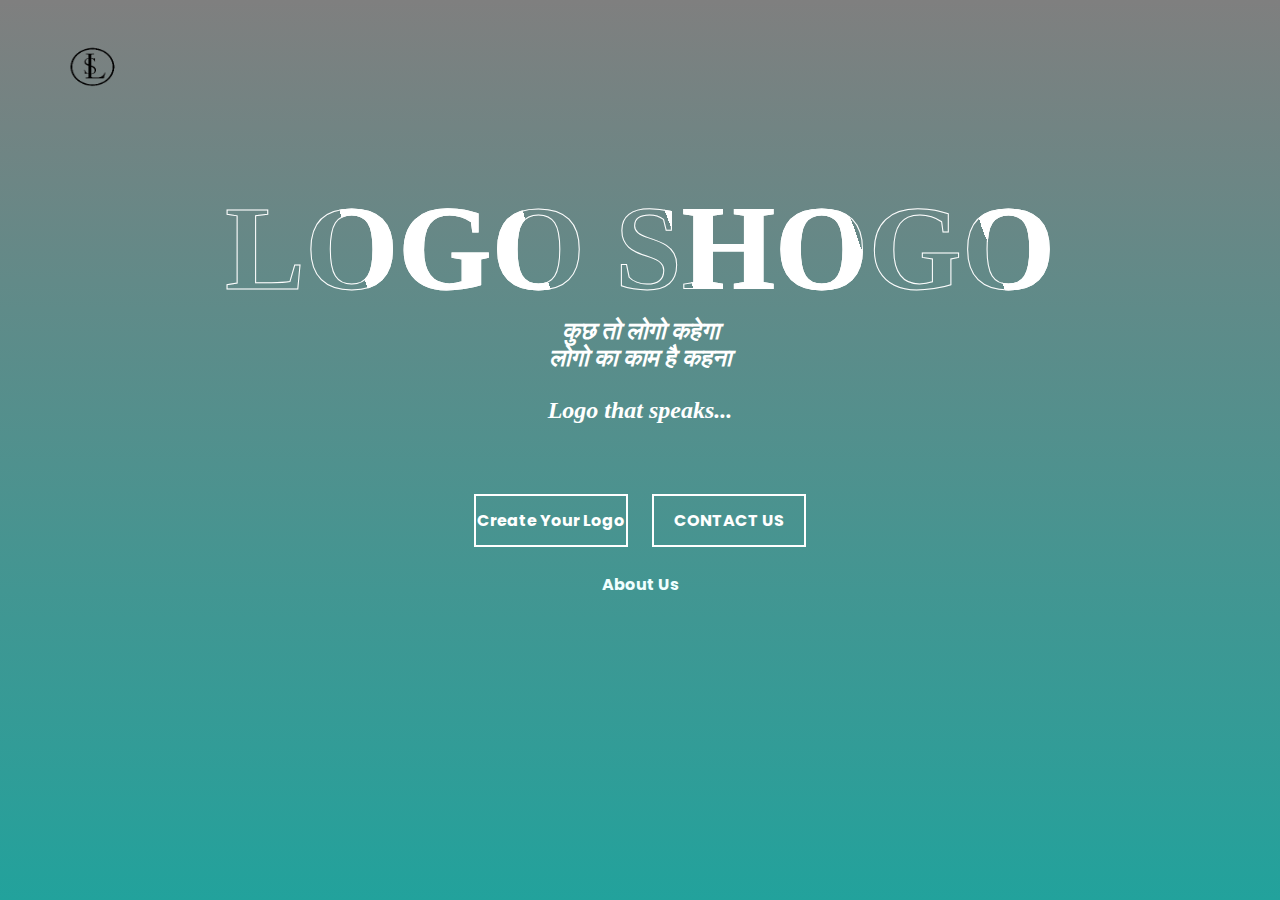
<file: index.html>
<!DOCTYPE html>
<html>

<head>
	<meta charset="utf-8">
	<title>Logo Website</title>
	<link rel="stylesheet" type="text/css" href="front.css">
	<link rel="preconnect" href="https://fonts.googleapis.com">
	<link rel="preconnect" href="https://fonts.gstatic.com" crossorigin>
	<link href="https://fonts.googleapis.com/css2?family=Poppins:ital,wght@0,100;1,100&family=Tapestry&display=swap"
		rel="stylesheet">
</head>
<body>
	<section id="banner">
		<img src="./img/logo.png" class="logo">
		<div class="banner-text">
			<h1>LOGO SHOGO</h1>
			<p>कुछ तो लोगो कहेगा</p>
			<p>लोगो का काम है कहना</p><br>
			<p>Logo that speaks...</p>
			<div class="button">
				<a href="main.html"><span></span>Create Your Logo</a>
				<a href="ContactUs.html"><span></span>CONTACT US</a>
			</div><br>
			<div class="about">
				<a href="aboutus.html"><strong>About Us</strong></a>
			</div>
		</div>
		</video>

	</section>
</body>
</html>
</file>
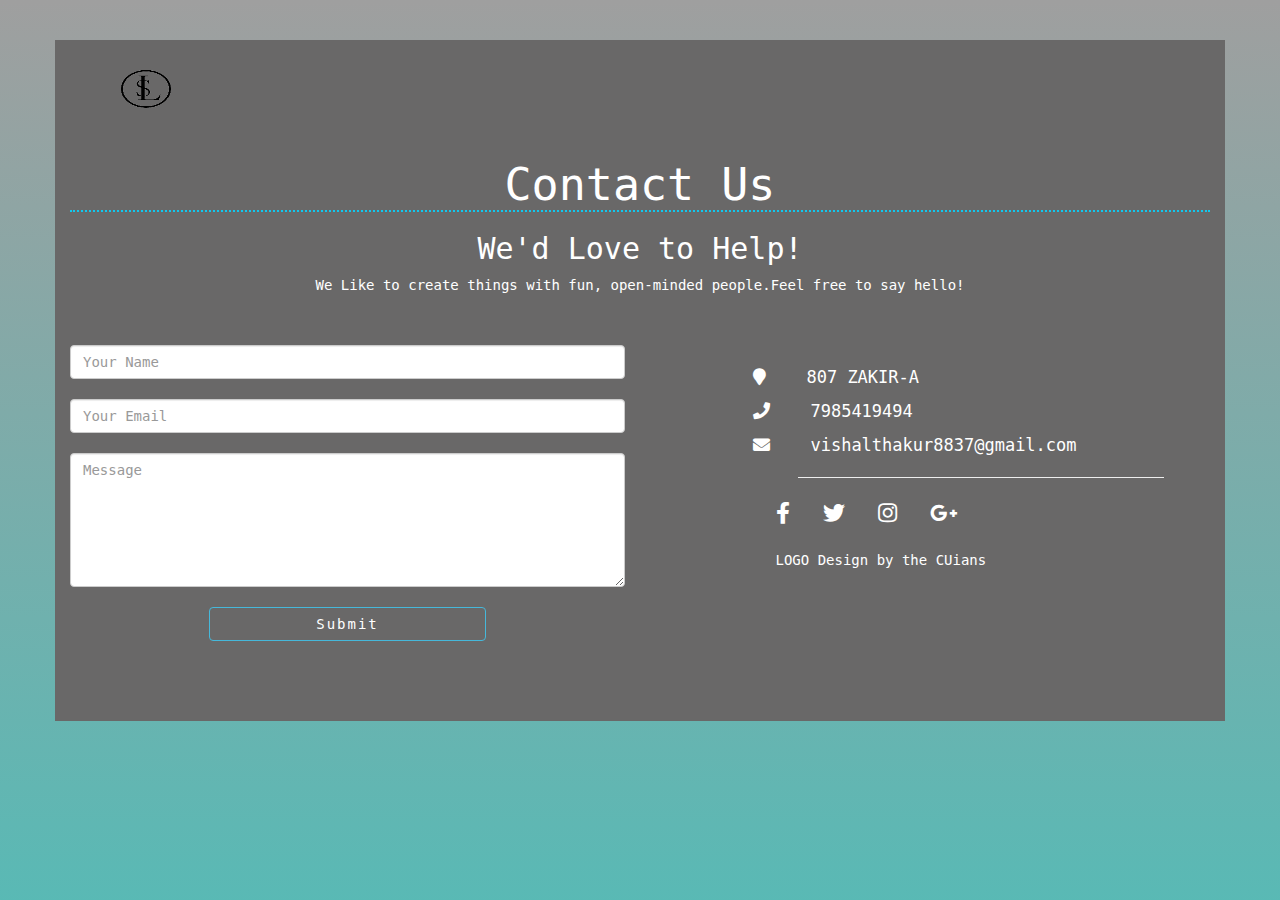
<file: ContactUs.html>
<!DOCTYPE html>
<html>
<head>
	<title>Contact us page</title>
 <link rel="stylesheet" href="https://maxcdn.bootstrapcdn.com/bootstrap/3.4.1/css/bootstrap.min.css">
 <script src="https://ajax.googleapis.com/ajax/libs/jquery/3.4.1/jquery.min.js"></script>
 <script src="https://maxcdn.bootstrapcdn.com/bootstrap/3.4.1/js/bootstrap.min.js"></script>
 <link rel="stylesheet" href="https://cdnjs.cloudflare.com/ajax/libs/font-awesome/5.13.0/css/all.min.css">
 </head>
 <style>	
body{
	font-family: monospace;
	/* background: linear-gradient(rgba(0,0,0,0.5),#22A29C); */
	color: #fff;
}
.heading{
	text-align: center;
	font-size: 45px;
	border-bottom: 2px dotted rgb(18, 200, 237);
}
.heading::before{
			top: 0px;
        left: 0px;
        content: "";
		background: linear-gradient(rgba(0,0,0,0.5),#22A29C) no-repeat center center/cover;
        position: absolute;
        height: 100%;
        width: 100%;
        z-index: -1;
        opacity: 0.75;
		}
.logo img {
            height: 100px;
            width: 160px;
            border-radius: 50%;
            /* margin: 10px 15px; */
            /* border: 2px solid rgb(174, 75, 75); */
        }

        .logo img:hover {
            transform: scale(0.95);
        }

.container{
	background-color: #696868;
}
.btn-info{
	width: 50%;
	letter-spacing: 2px;
    background: transparent;
    transition: all 0.5s ease-in-out;
}
.btn-info:hover{
	transform: scale(1.05);
}
.icn{
	font-family: monospace;
	font-size: 17px;
   
}
hr{
	width: 80%;
}
ul li a{
	color: #fff;
	float: left;
	font-family: monospace;
	font-size: 22px;
	margin-left: 23px;
	margin-right: 10px;
	transition: 0.5s ease-in-out;
}
ul li a:hover{
	color: #999;
}
</style>
<body>
<br><br>
<div class="container">
	<nav class="logo">
		<a href="index.html"><img src="./img/logo.png" alt="Image not Found" /></a>
	</nav>
	<h2 class="heading">Contact Us</h2>
	<h2 style="text-align: center;">We'd Love to Help!</h2>
	<p style="text-align: center;">We Like to create things with fun, open-minded people.Feel free to say hello!</p>
<br><br>
<div class="row">
<div class="col-md-6">
	<form action="./front.html">
<input type="Text" name="text" required="" placeholder="Your Name"  class="form-control">
<br>
<input type="Email" name="Email" required="" placeholder="Your Email"  class="form-control">
<br>
<textarea rows="6" placeholder="Message" required="" class="form-control"></textarea>
<br>
<center>
<button class="btn btn-info">Submit</button>
</center>
<br><br><br><br>
</form>
</div>
<div class="col-md-1"></div>
<div class="col-md-5">
<br>
<p class="icn"><i class="fa fa-map-marker"></i> &nbsp;&nbsp; 807 ZAKIR-A </p>
<p class="icn"> <i class="fa fa-phone"></i> &nbsp;&nbsp; 7985419494 </p>
<p class="icn"><i class="fa fa-envelope"></i> &nbsp;&nbsp; vishalthakur8837@gmail.com </p>
<hr>
<div class="media">
<ul class="list-unstyled">
   <li><a href="#"><i class="fab fa-facebook-f"></a></i></li>
    <li><a href="#"> <i class="fab fa-twitter"> </i></a>  </li>
	<li><a href="https://instagram.com/the_inventive_logo_designer?igshid=YmMyMTA2M2Y="> <i class="fab fa-instagram"> </i></a>  </li>
	<li><a href="#"> <i class="fab fa-google-plus-g"> </i></a></li>
</ul>
</div>
<br>
<p style="margin-left: 23px;">LOGO Design by the CUians</p>
</div>
</div>
</div>
</body>
</html>
</file>
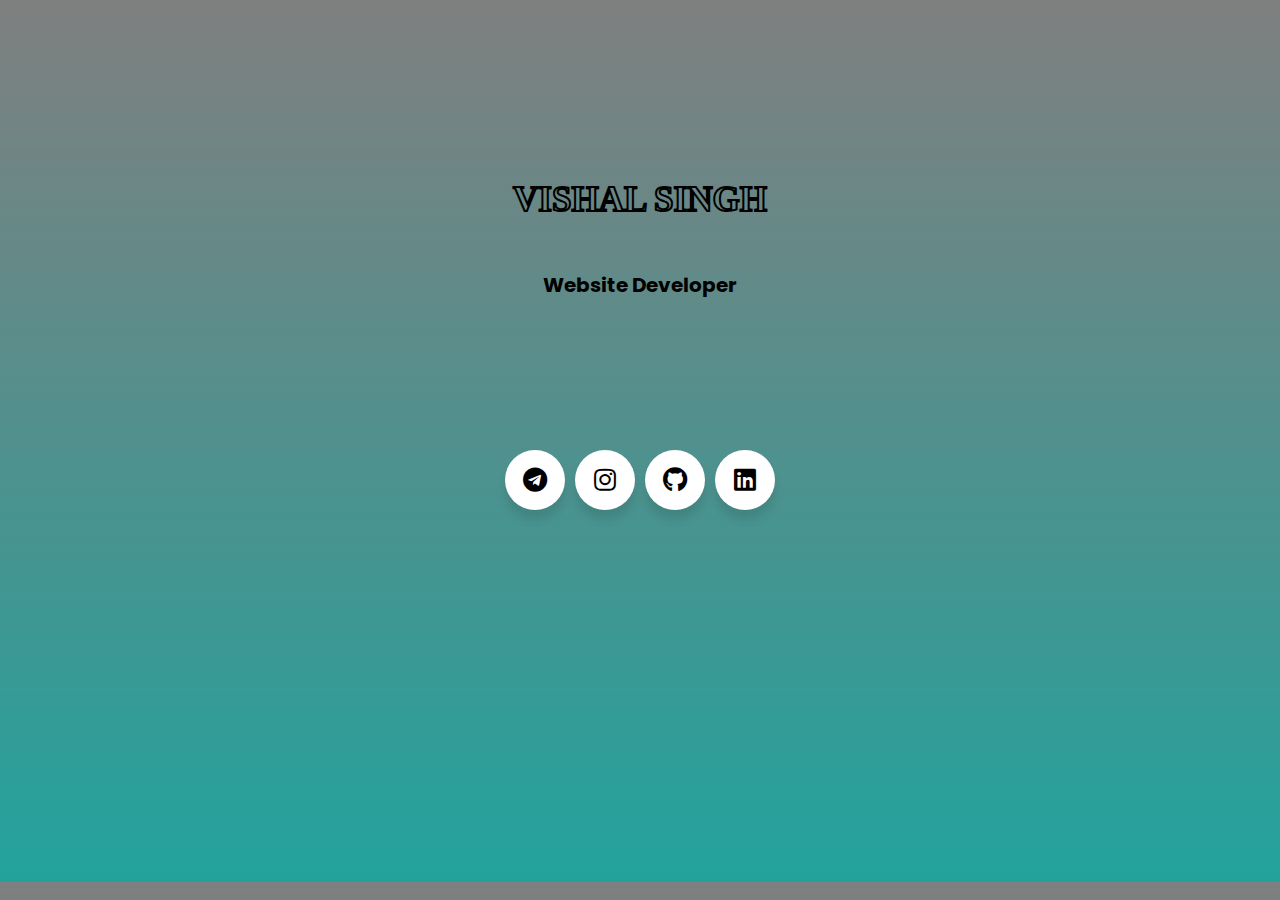
<file: ContactVishal.html>
<!DOCTYPE html>
<!-- Created By CodingNepal -->
<html lang="en" dir="ltr">
   <head>
      <meta charset="utf-8">
      <title>Contact Me</title>
      <link rel="stylesheet" href="style.css">
      <link rel="stylesheet" href="https://cdnjs.cloudflare.com/ajax/libs/font-awesome/5.15.3/css/all.min.css"/>
   </head>
   <body>
       <h3 class="name">VISHAL SINGH</h3>
       <h4 class="role">Website Developer</h4>
      <div class="wrapper">
         <div class="button">
            <div class="icon">
               <i class="fab fa-telegram"></i>
            </div>
            <span>Telegram</span>
         </div>
         <div class="button">
            <div class="icon">
               <i class="fab fa-instagram"></i>
            </div>
            <span><a class="tagi" href="https://instagram.com/__.vishalthakur?igshid=YmMyMTA2M2Y=">instagram</a></span>
         </div>
      <!-- </a> -->
         <div class="button">
            <div class="icon">
               <i class="fab fa-github"></i>
            </div>
            <span>Github</span>
         </div>
         <div class="button">
            <div class="icon">
               <i class="fab fa-linkedin"></i>
            </div>
            <span>LinkedIn</span>
         </div>
      </div>
   </body>
</html>
</file>
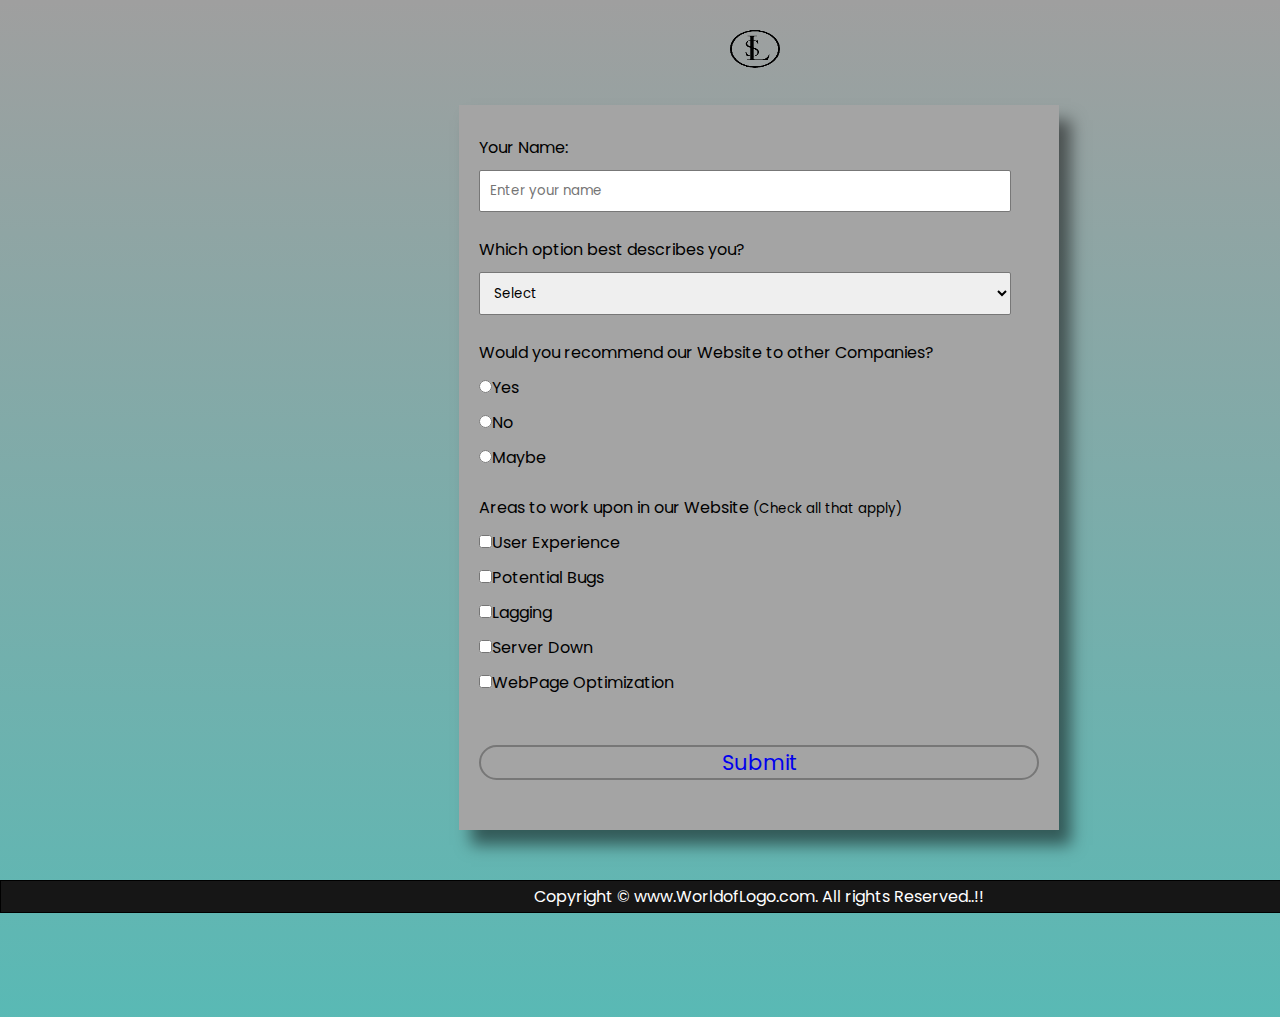
<file: feedback.html>
<!DOCTYPE html>
<html lang="en">
<head>
    <meta charset="UTF-8">
    <meta http-equiv="X-UA-Compatible" content="IE=edge">
    <meta name="viewport" content="width=device-width, initial-scale=1.0">
	<link rel="stylesheet" href="https://cdnjs.cloudflare.com/ajax/libs/font-awesome/5.15.3/css/all.min.css"/>
    <title>World of Logo</title>
    <style>
		 @import url('https://fonts.googleapis.com/css?family=Poppins:400,500,600,700&display=swap');
		 *{
  			margin: 0;
  			padding: 0;
  			box-sizing: border-box;
  			font-family: 'Poppins', sans-serif;
		}
        body {
            font-family: monospace;
        }
		html,body{
 			display: grid;
  			height: 100vh;
  			place-items: center;
  			text-align: center;
		}

		#heading::before{
		top: 0px;
        left: 0px;
        content: "";
		background: linear-gradient(rgba(0,0,0,0.5),#22A29C) no-repeat center center/cover;
        position: absolute;
        height: 113%;
        width: 100%;
        z-index: -1;
        opacity: 0.75;
		}

		#heading{
			font-size: 2rem;
			color: rgb(40, 21, 21);
			text-shadow: 3px 2px rgb(11, 220, 220);
			height: 55px;
		}
        .logo img {
            height: 100px;
            width: 160px;
            border-radius: 50%;
            /* margin: 10px 15px; */
            /* border: 2px solid rgb(174, 75, 75); */
        }

        .logo img:hover {
            transform: scale(0.95);
        }


		form {
            background-color: #a4a4a4;
			/* background: url('../Images/form\ image.jpg'); */
			width: 600px;
			margin: 50px auto;
			padding: 30px 20px;
			box-shadow: 12px 15px 15px rgba(0, 0, 0, 0.5);
		}

		.form-control {
			text-align: left;
			margin-bottom: 25px;
		}

		.form-control label {
			display: block;
			margin-bottom: 10px;
		}

		.form-control input,
		.form-control select,
		.form-control textarea {
			border: 1px solid #777;
			border-radius: 2px;
			font-family: inherit;
			padding: 10px;
			display: block;
			width: 95%;
		}

		.form-control input[type="radio"],
		.form-control input[type="checkbox"] {
			display: inline-block;
			width: auto;
		}

		button {
			background:transparent;
			border: 2px solid #777;
			border-radius: 20px;
			font-family: inherit;
			font-size: 21px;
			display: block;
			width: 100%;
			margin-top: 50px;
			margin-bottom: 20px;
		}

		button a{
			text-decoration: none;
		}

		button:hover{
            background-color: #00bfff;
            transform: scale(1.05);
		}

		button a:hover{
			color: black;
			font-weight: bold;
		}

		.container{
  			position: relative;
  			width: 440px;
  			padding: 20px 30px;
  			border-radius: 5px;
  			display: flex;
  			align-items: center;
  			justify-content: center;
  			flex-direction: column;
		}

		.container .post{
  			display: none;
		}

		.container .text{
			font-size: 25px;
  			color: #666;
  			font-weight: 500;
		}

		.container .edit{
  			position: absolute;
  			right: 10px;
  			top: 5px;
  			font-size: 16px;
 			color: #666;
  			font-weight: 500;
  			cursor: pointer;
		}

		.container .edit:hover{
  			text-decoration: underline;
		}
		
		.container .star-widget input{
  			display: none;
		}

		.star-widget label{
			font-size: 40px;
  			color: #444;
  			padding: 10px;
  			float: right;
  			transition: all 0.2s ease;
		}

		input:not(:checked) ~ label:hover,
		input:not(:checked) ~ label:hover ~ label{
  			color: #fd4;
		}

		input:checked ~ label{
  			color: #fd4;
		}

		input#rate-5:checked ~ label{
  			color: rgb(241, 225, 98);
  			text-shadow: 0 0 10px #952;
		}

		.container form{
  			display: none;
		}

		input:checked ~ form{
  			display: block;
		}

		footer {
            border: 1px solid black;
            background-color: rgb(22, 22, 22);
        color: white;
        padding: 3px 20px;
		width: 1518px;
      }

      .center {
        text-align: center;
      }
    </style>
</head>
<body>
    <header id="heading">
        <nav class="logo">
            <a href="main.html"><img src="./img/logo.png" alt="Image not Found" /></a>
        </nav>
    </header>

    <form id="form" action="../Logo Website/front.html">

		<div class="form-control">
			<label for="name" id="label-name">Your Name: </label>

			<input type="text" id="name" placeholder="Enter your name" />
		</div>

		<div class="form-control">
			<label for="role" id="label-role">
				Which option best describes you?
			</label>
			
			<select name="role" id="role">
				<option value="student">Select</option>
				<option value="student">Student</option>
				<option value="intern">Intern</option>
				<option value="professional">Professional</option>
				<option value="other">Other</option>
			</select>
		</div>

		<div class="form-control">
			<label>
				Would you recommend our Website to other Companies?
			</label>

			<label for="recommed-1">
				<input type="radio" id="recommed-1" name="recommed">Yes</input>
			</label>
			<label for="recommed-2">
				<input type="radio" id="recommed-2" name="recommed">No</input>
			</label>
			<label for="recommed-3">
				<input type="radio" id="recommed-3" name="recommed">Maybe</input>
			</label>
		</div>

		<div class="form-control">
			<label>Areas to work upon in our Website
				<small>(Check all that apply)</small>
			</label>
			<label for="inp-1">
				<input type="checkbox"
					name="inp">User Experience</input></label>
			<label for="inp-2">
				<input type="checkbox"
					name="inp">Potential Bugs</input></label>
			<label for="inp-3">
				<input type="checkbox"
					name="inp">Lagging</input></label>
			<label for="inp-4">
				<input type="checkbox"
					name="inp">Server Down</input></label>
			<label for="inp-5">
				<input type="checkbox"
					name="inp">WebPage Optimization</input></label>
		</div>

		<button type="submit" value="submit">
			<a href="index.html">Submit</a>
		</button>
			</div>
		</div>
	</form>
	<footer>
		<div class="center">
		  Copyright &copy; www.WorldofLogo.com. All rights Reserved..!!
		</div>
	</footer>
</body>
</html>
</file>
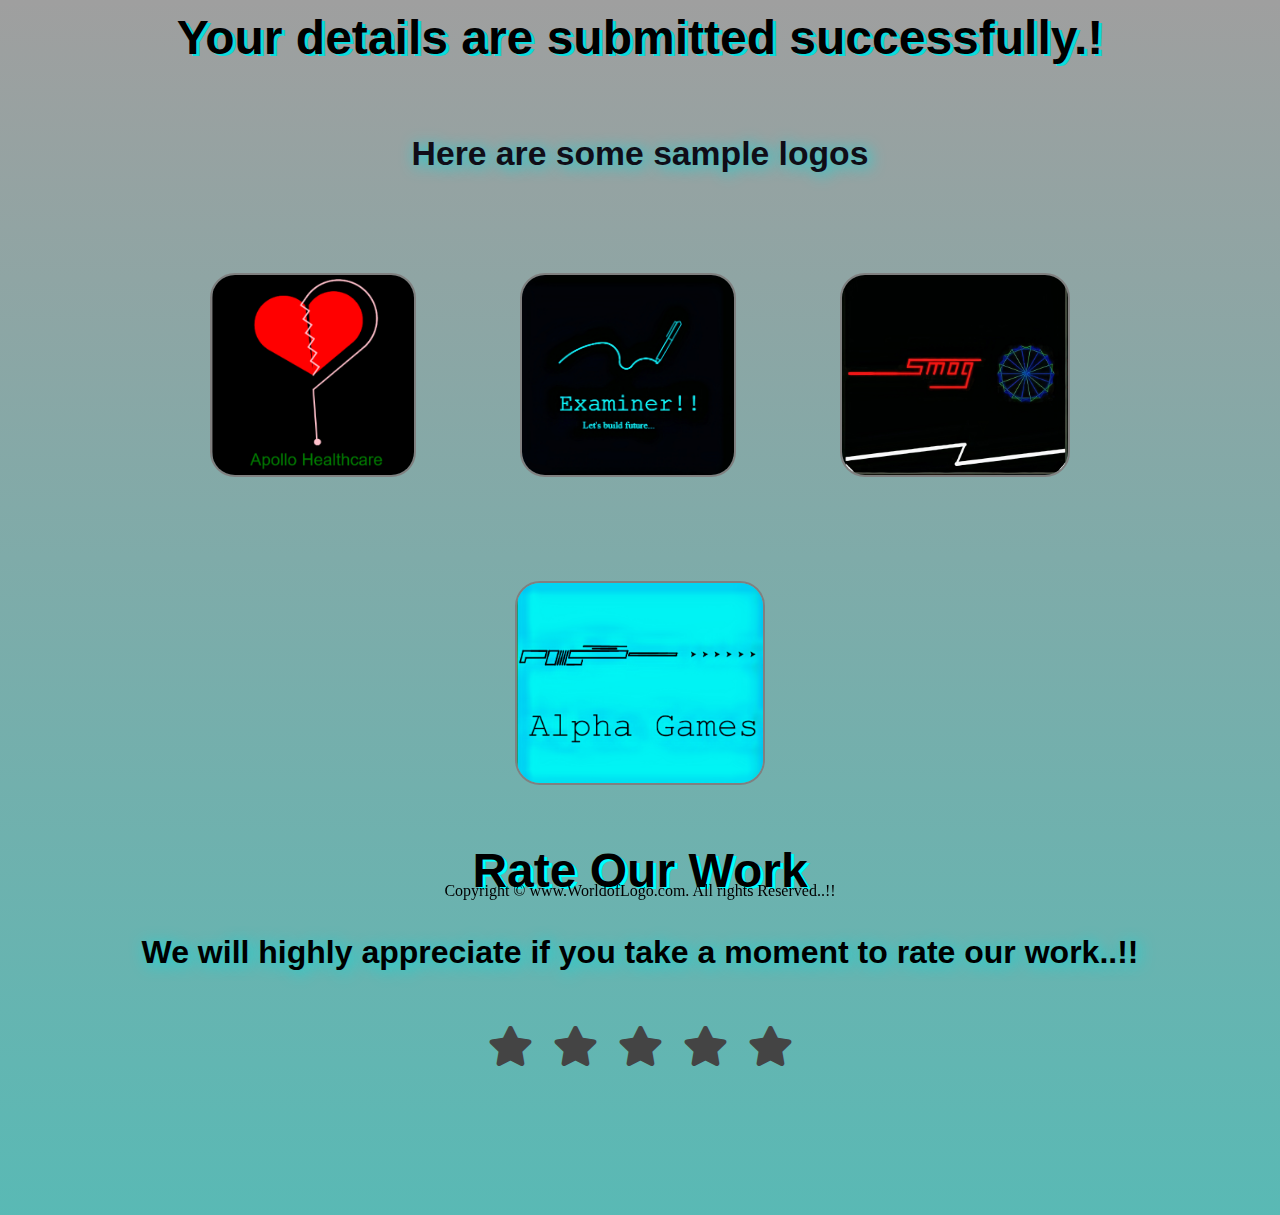
<file: submit.html>
<!DOCTYPE html>
<html lang="en">

<head>
    <meta charset="UTF-8">
    <meta http-equiv="X-UA-Compatible" content="IE=edge">
    <meta name="viewport" content="width=device-width, initial-scale=1.0">
    <title>Response Recorded</title>
    <link rel="stylesheet" href="submit.css">
    <link rel="stylesheet" href="https://cdnjs.cloudflare.com/ajax/libs/font-awesome/5.15.3/css/all.min.css"/>
</head>
<body>
    <div id="submit">
        <div class="header">
            <h2>Your details are submitted successfully.!</h2>
        </div>
        <div class="sample">
            <h3>Here are some sample logos</h3>
        </div>
        <div class="logo">
            <a href="https://www.pythonsandbox.com/code/pythonsandbox_u9108_wf0JoHFen6FhfNnMY5uH8SBk_v1.py" target="_blank"><img src="./img/Apollo.png"></a>
            <a href="https://www.pythonsandbox.com/code/pythonsandbox_u7392_3oP0X0XuJgsRLWNRnsV5ik4B_v0.py" target="_blank"><img src="./img/Education.jpg"></a>
            <a href="https://www.pythonsandbox.com/code/pythonsandbox_u7392_8VckEpw7S6RSVfzc8qFbr9CO_v1.py" target="_blank"><img src="./img/Smog.jpg"></a>
            <a href="https://www.pythonsandbox.com/code/pythonsandbox_u9108_x9XF8umS1r8HZkOVfr92dWZQ_v2.py" target="_blank"><img src="./img/Gaming.jpg"></a>
        </div>
    </div>

    <div class="heading">
      <br><br><br><h1>Rate Our Work</h1>
      <br><br><h3>We will highly appreciate if you take a moment to rate our work..!!</h3>
    </div>

    <div class="container">
        <div class="star-widget">
          <input type="radio" name="rate" id="rate-5">
          <label for="rate-5" class="fas fa-star"></label>
          <input type="radio" name="rate" id="rate-4">
          <label for="rate-4" class="fas fa-star"></label>
          <input type="radio" name="rate" id="rate-3">
          <label for="rate-3" class="fas fa-star"></label>
          <input type="radio" name="rate" id="rate-2">
          <label for="rate-2" class="fas fa-star"></label>
          <input type="radio" name="rate" id="rate-1">
          <label for="rate-1" class="fas fa-star"></label>
          <form action="feedback.html">
            <header></header>
            <div class="textarea">
              <textarea cols="30" placeholder="Describe your experience.."></textarea>
            </div>
            <div class="btn">
            <button><span> Submit </span></button>
            </div>
          </form>
        </div>
      </div>

      <footer>
        <div class="center">
            Copyright &copy; www.WorldofLogo.com. All rights Reserved..!!
        </div>
    </footer>
</body>
</html>
</file>
<file: front.css>
*
{
	margin: 0;
	padding: 0;
	font-family: 'Poppins', sans-serif;

}
#banner
{
	background: linear-gradient(rgba(0,0,0,0.5),#22A29C);

	background-size: cover;
	background-position:center ;
	height: 100vh;
}
.logo
{
    width: 140px;
    height:100px;
    position: absolute;
    left: 2%;
    top: 2%;
     }
img:hover{
	cursor: pointer;
}

 .banner-text
 {
 	text-align: center;
 	color: white;
 	padding-top:180px ;

 }
 .banner-text h1
 {
 	font-size: 120px;
 	 font-family: 'kaushan script', cursive;
 	 font-weight: bold;
	 color: transparent;
	 -webkit-text-stroke: 1px #fff;
	 background: url(./img/back.png);
	 -webkit-background-clip:text;
	 background-position: 0 0;
	 animation: back 20s linear infinite;
 }
 @keyframes back{
	 100%{
		background-position: 2000px 0;

	 }

 }
 .banner-text p
 {
 	font-size: 24px;
 	font-style: italic;
 	font-weight: bold;
 	color: whitesnow;
 	font-family:cursive ;
 }
 .button
 {
 	margin:70px auto 0 ;
 }
  .button a
  {
 width: 150px;
 text-decoration: none;
 color: white;
 font-weight: bold;
 display: inline-block;
 margin: 0 10px;
 padding: 12px 0;
 border: 2px solid white;
 position: relative;
 z-index: 1;
  }

  .button a span
  {
  	width: 0%;
  	height: 100%;
  	position: absolute;
  	top:0;
  	left:0;
   background:white ;
   z-index: -1;
   transition: 0.5s;

  }
  .button a:hover span	
  {
  	width: 100%;
  }
  .button a:hover 
  {
  	color: black;
  }
  .about a{
	  text-decoration: none;
	  color: azure;
	  padding-top: 5px;
	  position: relative;
  }
  .about a::after{
	  content: '';
	  width: 0%;
	  height: 3px;
	  position: absolute;
	  bottom: -5px;
	  left: 50%;
	  transform: translateX(-50%);
	  background: #fff;
	  transition: width 0.3s;
  }
  .about a:hover::after{
	  width: 100%;

  }
</file>
<file: style.css>
@import url('https://fonts.googleapis.com/css?family=Poppins:400,500,600,700&display=swap');
body {
    height: 150px;
    width: 150px;
    background: linear-gradient(rgba(0, 0, 0, 0.5), #22A29C);
    background-size: cover;
    background-position: center;
    height: 98vh;
    font-family: 'kaushan script', cursive;
}
*{
  margin: 0;
  padding: 0;
  box-sizing: border-box;
  font-family: 'Poppins', sans-serif;
}
.name{
  position: absolute;
  top: 20%;
  display: flex;
  width: 100%;
  align-items: center;
  justify-content: center;
  font-family:'Times New Roman', Times, serif;
  -webkit-text-stroke: 2px black;
  color: transparent;
  font-size: 35px;

}
.role{
  position: absolute;
  top: 30%;
  display: flex;
  width: 100%;
  align-items: center;
  justify-content: center;
  font-size: 20px;

}
.wrapper{
  position: absolute;
  top: 50%;
  display: flex;
  width: 100%;
  align-items: center;
  justify-content: center;
} 
.wrapper .button{
  display: inline-block;
  height: 60px;
  width: 60px;
  float: left;
  margin: 0 5px;
  overflow: hidden;
  background: #fff;
  border-radius: 50px;
  cursor: pointer;
  box-shadow: 0px 10px 10px rgba(0,0,0,0.1);
  transition: all 0.3s ease-out;
}
.wrapper .button:hover{
  width: 200px;
}
.wrapper .button .icon{
  display: inline-block;
  height: 60px;
  width: 60px;
  text-align: center;
  border-radius: 50px;
  box-sizing: border-box;
  line-height: 60px;
  transition: all 0.3s ease-out;
}
.wrapper  .button:nth-child(1):hover .icon{
  background: #0051ff;
}
.wrapper .button:nth-child(2):hover .icon{
  background: #E1306C;
}
.wrapper .button:nth-child(3):hover .icon{
    background: #333;
}
.wrapper .button:nth-child(4):hover .icon{
    background: #005eff;
}
.wrapper .button .icon i{
  font-size: 25px;
  line-height: 60px;
  transition: all 0.3s ease-out;
}
.wrapper .button:hover .icon i{
  color: #fff;
}
.wrapper .button span{
  font-size: 20px;
  font-weight: 500;
  line-height: 60px;
  margin-left: 10px;
  transition: all 0.3s ease-out;
}
.wrapper .button:nth-child(1) span{
  color: #0051ff;
}
.wrapper .button:nth-child(2) span{
  color: #E1306C;
}
.wrapper .button:nth-child(3) span{
  color:  #333;
}
.wrapper .button:nth-child(4) span{
  color:#005eff;
}
.tagi{
text-decoration: none;
color: #E1306C;
}
</file>
<file: submit.css>
* {
  margin: 0px;
  padding: 0px;
}

#submit::before {
  top: 0px;
  left: 0px;
  content: "";
  background: linear-gradient(rgba(0, 0, 0, 0.5), #22a29c) no-repeat center
    center/cover;
  position: absolute;
  height: 135%;
  width: 100%;
  z-index: -1;
  opacity: 0.75;
}

.header {
  margin-top: 10px;
  font-size: 2rem;
  color: black;
  display: flex;
  justify-content: center;
  align-items: center;
  font-family: Arial, Helvetica, sans-serif;
  text-shadow: 3px 2px rgb(11, 220, 220);
}

.sample {
  font-size: 1.8rem;
  color: rgb(16, 13, 23);
  text-shadow: 3px 2px 15px rgb(11, 220, 220);
  display: flex;
  justify-content: center;
  align-items: center;
  font-family: "Segoe UI", Tahoma, Geneva, Verdana, sans-serif;
  position: relative;
  margin-top: 70px;
}
.logo a img {
  position: relative;
  margin-top: 100px;
  display: inline;
  height: 200px;
}

img {
  border: 2px solid grey;
  border-radius: 25px;
  margin: 0px 50px 0px 50px;
}

.heading h1 {
  font-size: 3rem;
  color: black;
  display: flex;
  justify-content: center;
  align-items: center;
  font-family: Arial, Helvetica, sans-serif;
  text-shadow: 3px 2px aqua;
}

.heading h3 {
  font-size: 2rem;
  display: flex;
  justify-content: center;
  align-items: center;
  font-family: Arial, Helvetica, sans-serif;
  text-shadow: 3px 2px 15px rgb(11, 220, 220);
}

html,
body {
  display: grid;
  height: 100%;
  place-items: center;
  text-align: center;
}

.container {
  position: relative;
  width: 400px;
  padding: 20px 30px;
  border-radius: 5px;
  display: flex;
  align-items: center;
  justify-content: center;
  flex-direction: column;
  margin-top: 25px;
}

.container .post {
  display: none;
}

.container .text {
  font-size: 25px;
  color: #666;
  font-weight: 500;
}

.container .edit {
  position: absolute;
  right: 10px;
  top: 5px;
  font-size: 16px;
  color: #666;
  font-weight: 500;
  cursor: pointer;
}

.container .edit:hover {
  text-decoration: underline;
}

.container .star-widget input {
  display: none;
}

.star-widget label {
  font-size: 40px;
  color: #444;
  padding: 10px;
  float: right;
  transition: all 0.2s ease;
}

input:not(:checked) ~ label:hover,
input:not(:checked) ~ label:hover ~ label {
  color: #fd4;
}

input:checked ~ label {
  color: #fd4;
}

input#rate-5:checked ~ label {
  color: #fe7;
  text-shadow: 0 0 20px #952;
}

#rate-1:checked ~ form header:before {
  content: "I just hate it 😖😖";
}

#rate-2:checked ~ form header:before {
  content: "I dont like it 😔😔";
}

#rate-3:checked ~ form header:before {
  content: "It is awesome 😎😎";
}

#rate-4:checked ~ form header:before {
  content: "I just like it 🤩🤩";
}

#rate-5:checked ~ form header:before {
  content: "I just love it 😍😍";
}

.container form {
  display: none;
}

input:checked ~ form {
  display: block;
}

form header {
  width: 100%;
  font-size: 40px;
  color: rgb(9, 9, 9);
  text-shadow: 3px 2px 15px aqua;
  font-weight: bold;
  margin: 5px 0 20px 0;
  text-align: center;
  transition: all 0.2s ease;
}

form .textarea {
  height: 100px;
  width: 100%;
  overflow: hidden;
}

form .textarea textarea {
  height: 100%;
  width: 100%;
  outline: none;
  border: 2px solid #333;
  background: white;
  padding: 10px;
  font-size: 17px;
  resize: none;
}

.textarea textarea:focus {
  border-color: #444;
}

form .btn {
  height: 45px;
  width: 100%;
  margin: 15px 0;
}

form .btn button {
  height: 100%;
  width: 100%;
  border: 1px solid #444;
  border-radius: 20px;
  outline: none;
  background: #222;
  color: #999;
  font-size: 17px;
  font-weight: 500;
  text-transform: uppercase;
  cursor: pointer;
  transition: all 0.3s ease;
}

form .btn button:hover {
  background: #1b1b1b;
  color: white;
}

footer {
  /* font-size: 1.05rem;
  border: 1px solid black;
  background-color: rgb(6, 6, 6); */
  /* color: white; */
  /* padding: 9px 20px; */
  position: fixed;
  bottom: 0;
  /* width: 100%;
  height: 1.5%; */
}

.center {
  text-align: center;
}
</file>
